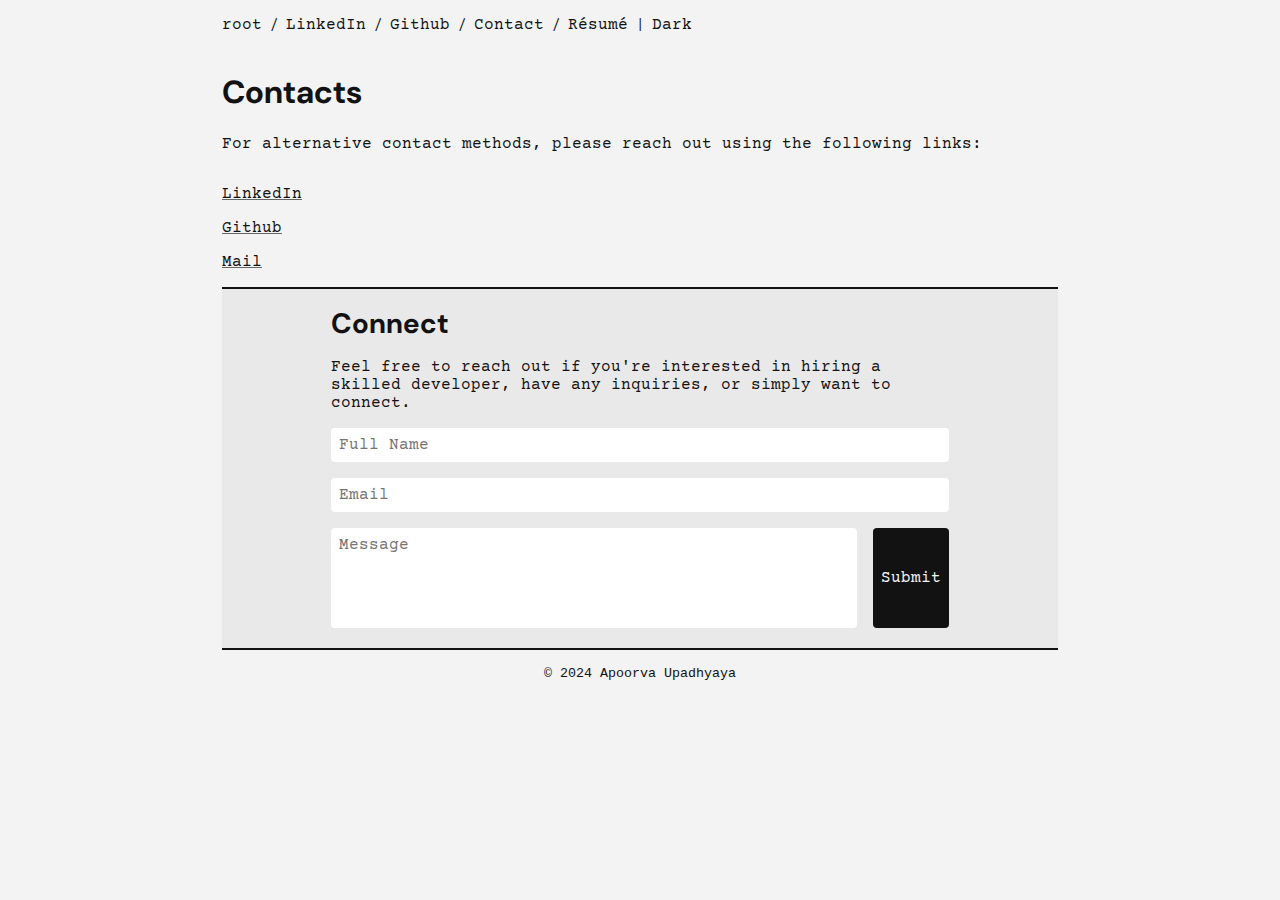
<file: contact.html>
<!DOCTYPE html>
<html lang="en">
  <head>
    <meta charset="UTF-8" />
    <meta name="viewport" content="width=device-width, initial-scale=1.0" />

    <title>Apoorva Upadhyaya</title>
    <link rel="stylesheet" href="styles.css" />
    <link rel="preconnect" href="https://fonts.googleapis.com" />
    <link rel="preconnect" href="https://fonts.gstatic.com" crossorigin />
    <link
      href="https://fonts.googleapis.com/css2?family=DM+Sans:opsz,wght@500&display=swap"
      rel="stylesheet"
    />
    <link
      href="https://fonts.googleapis.com/css2?family=Courier+Prime:wght@400&display=swap"
      rel="stylesheet"
    />
    <link
      href="https://fonts.googleapis.com/css2?family=Roboto+Mono&display=swap"
      rel="stylesheet"
    />

    <link
      rel="apple-touch-icon"
      sizes="180x180"
      href="favicon/apple-touch-icon.png"
    />
    <link
      rel="icon"
      type="image/png"
      sizes="32x32"
      href="favicon/favicon-32x32.png"
    />
    <link
      rel="icon"
      type="image/png"
      sizes="16x16"
      href="favicon/favicon-16x16.png"
    />
    <link rel="manifest" href="favicon/site.webmanifest" />
  </head>

  <body>
    <main>
      <section class="section">
        <navbar>
          <a href="index.html"><p class="homenav">root</p></a>
          <p>/</p>
          <a href="https://www.linkedin.com/in/apoorva-upadhyaya/"
            ><p class="projnav">LinkedIn</p></a
          >
          <p>/</p>
          <a href="https://github.com/ApooU2"><p class="blognav">Github</p></a>
          <p>/</p>
          <a href="contact.html"><p class="contactnav">Contact</p></a>
          <p>/</p>
          <a
            href="https://drive.google.com/file/d/1VAvOYkAhReyO7SufZPCzqlr6WMYRnqF3/view?usp=sharing"
            ><p class="blognav">Résumé</p></a
          >
          <p>|</p>
          <a id="myDIV" class="btn" onclick="myFunction()" href="#"
            ><p id="textmode">Dark</p></a
          >
        </navbar>

        <h1>Contacts</h1>
        <div class="contact-method">
          <p>
            For alternative contact methods, please reach out using the
            following links:
          </p>
        </div>

        <div class="contacts">
          <div class="socials">
            <div class="contact-section">
              <div>
                <a href="https://www.linkedin.com/in/apoorva-upadhyaya/"
                  ><p>LinkedIn</p></a
                >
              </div>
              <div>
                <a href="https://github.com/ApooU2"><p>Github</p></a>
              </div>
              <div>
                <a href="mailto:upadhya2@myumanitoba.ca"><p>Mail</p></a>
              </div>
            </div>
          </div>
        </div>

        <section class="section-form">
          <form
            action="submitted.html"
            method="POST"
            data-netlify="true"
            name="contact"
          >
            <h2>Connect</h2>
            <p>
              Feel free to reach out if you're interested in hiring a skilled
              developer, have any inquiries, or simply want to connect.
            </p>
            <input type="text" name="Name" placeholder="Full Name" required />
            <input type="email" name="Email" placeholder="Email" required />

            <div class="submit">
              <textarea
                name="Message"
                placeholder="Message"
                required
              ></textarea>
              <button type="submit">Submit</button>
            </div>
          </form>
        </section>

        <footer>
          <small>© 2024 Apoorva Upadhyaya</small>
        </footer>

        <script src="/app.js"></script>
      </section>
    </main>
  </body>
</html>
</file>
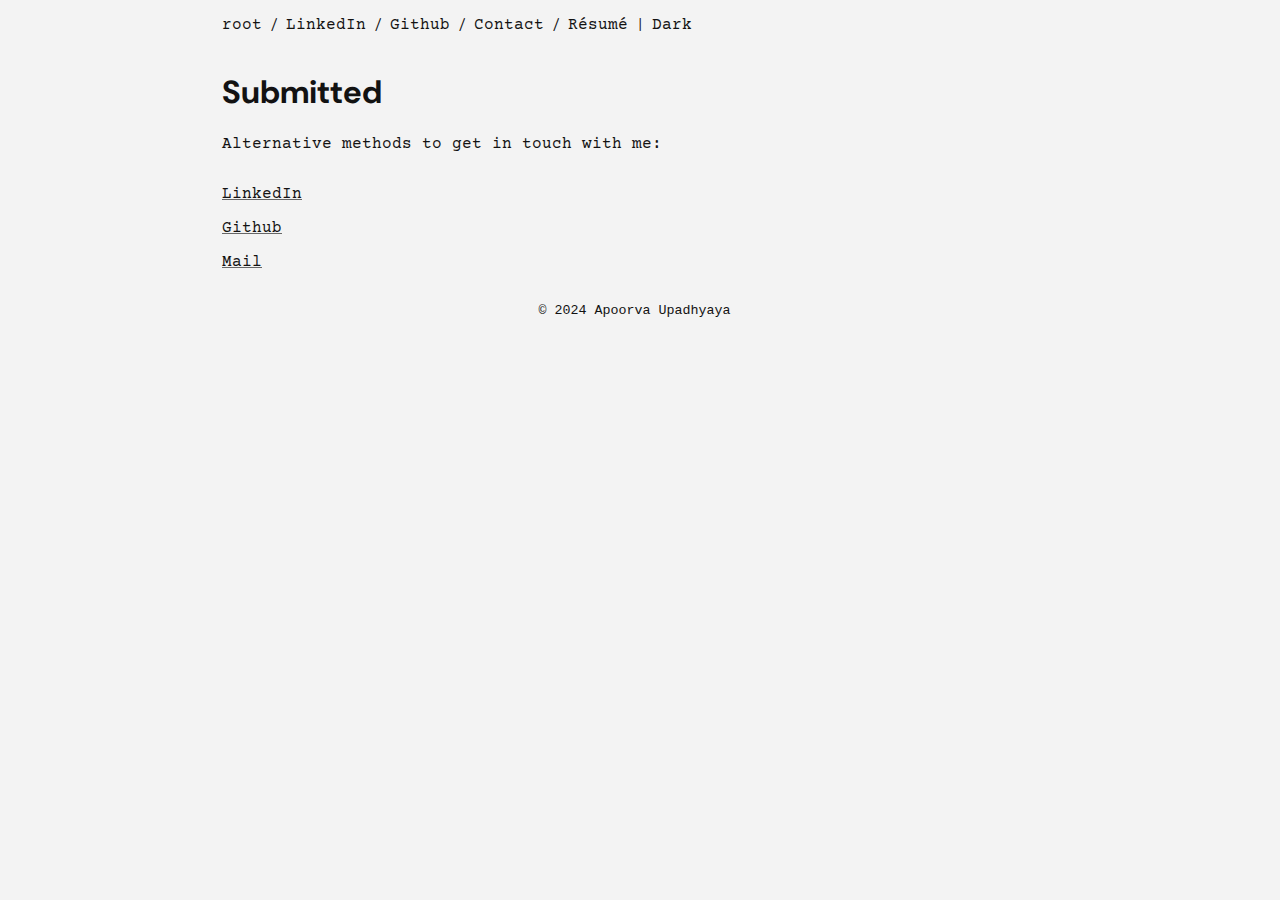
<file: submitted.html>
<!DOCTYPE html>
<html lang="en">
  <head>
    <meta charset="UTF-8" />
    <meta name="viewport" content="width=device-width, initial-scale=1.0" />

    <title>Apoorva Upadhyaya</title>
    <link rel="stylesheet" href="styles.css" />
    <link rel="preconnect" href="https://fonts.googleapis.com" />
    <link rel="preconnect" href="https://fonts.gstatic.com" crossorigin />
    <link
      href="https://fonts.googleapis.com/css2?family=DM+Sans:opsz,wght@500&display=swap"
      rel="stylesheet"
    />
    <link
      href="https://fonts.googleapis.com/css2?family=Courier+Prime:wght@400&display=swap"
      rel="stylesheet"
    />
    <link
      href="https://fonts.googleapis.com/css2?family=Roboto+Mono&display=swap"
      rel="stylesheet"
    />

    <link
      rel="apple-touch-icon"
      sizes="180x180"
      href="favicon/apple-touch-icon.png"
    />
    <link
      rel="icon"
      type="image/png"
      sizes="32x32"
      href="favicon/favicon-32x32.png"
    />
    <link
      rel="icon"
      type="image/png"
      sizes="16x16"
      href="favicon/favicon-16x16.png"
    />
    <link rel="manifest" href="favicon/site.webmanifest" />
  </head>

  <body>
    <main>
      <section class="section">
        <navbar>
          <a href="index.html"><p class="homenav">root</p></a>
          <p>/</p>
          <a href="https://www.linkedin.com/in/apoorva-upadhyaya/"
            ><p class="projnav">LinkedIn</p></a
          >
          <p>/</p>
          <a href="https://github.com/ApooU2"><p class="blognav">Github</p></a>
          <p>/</p>
          <a href="contact.html"><p class="contactnav">Contact</p></a>
          <p>/</p>
          <a
            href="https://drive.google.com/file/d/1VAvOYkAhReyO7SufZPCzqlr6WMYRnqF3/view?usp=sharing"
            ><p class="blognav">Résumé</p></a
          >
          <p>|</p>
          <a id="myDIV" class="btn" onclick="myFunction()" href="#"
            ><p id="textmode">Dark</p></a
          >
        </navbar>

        <h1>Submitted</h1>
        <p>Alternative methods to get in touch with me:</p>

        <div class="contacts">
          <div class="socials">
            <div class="contact-section">
              <div>
                <a href="https://www.linkedin.com/in/apoorva-upadhyaya/"
                  ><p>LinkedIn</p></a
                >
              </div>
              <div>
                <a href="https://github.com/ApooU2"><p>Github</p></a>
              </div>
              <div>
                <a href="mailto:upadhya2@myumanitoba.ca"><p>Mail</p></a>
              </div>
            </div>
          </div>
        </div>

        <footer style="padding-left: 5px">
          <small>© 2024 Apoorva Upadhyaya</small>
        </footer>

        <script src="/app.js"></script>
      </section>
    </main>
  </body>
</html>
</file>
<file: styles.css>
* {
    box-sizing: border-box;
  }

:root {
  --background-color:#F3F3F3;
  --white: #ffffff;
  --font-color:#121212;
  --accent-color:#121212;

  --frame-bg-color:#e9e9e9;

  --text-line-p:#ffffff;
  --navbar-color:#121212;

  --submit-bg:#121212;
  --submit-text:#f5f5f5;

  --input-bg:#ffffff;
  --input-focus:#f3f3f3;

  --blog-hover: #dfdfdf;

  --contacts:#666666;
  }

.dark{
    --background-color: #191919;
    --font-color: #d4d4d4;
    --accent-color: #dddad5;
    --white:#252525;
    --frame-bg-color:#242729;
    --text-line-p:#141414;
    --navbar-color:#d4d4d4;
    --input-focus:#1e2021;
    --input-bg:#181a1b;

    --blog-hover: #1e2021;
  
    --submit-bg:#d4d4d4;
    --submit-text:#121212;
  
    --contacts:#d4d4d4;
  
    font-family: 'Courier New', Courier, monospace;
  }

.profile-pic {
  margin-top: 65px;
  border: 3px solid #ff6a00;
  box-shadow: 0 0 10px #ff6a00, 0 0 15px #ff6a00;
  animation: bounce 3s infinite;
  border-radius: 50%;
}


@keyframes bounce {

  0%,
  100% {
    transform: translateY(0);
  }

  50% {
    transform: translateY(-20px);
  }
}

@keyframes pulse {
  0% {
    transform: scale(1);
  }

  50% {
    transform: scale(1.05);
  }

  100% {
    transform: scale(1);
  }
}

body {
    margin:0;
    padding:0;
    background-color: var(--background-color);
    font-family: 'Courier New', Courier, monospace;
    font-weight: 400;
}

p{
  color: var(--font-color);
}

.an{
  color:var(--font-color);
}

main{
  max-width: 900px;
  margin: 0 auto;
  overflow: hidden;
  display: flex;
  flex-direction: column;
  justify-content: center;
  position: relative;
  width: 100%;
  /* min-height: 100vh; */
  padding-left: 32px;
  padding-right: 32px;
  padding-bottom:32px;
}

.domain{
  margin-top: 8rem;
  margin-bottom: 8rem;
}

.clickable{
  cursor: pointer;
  text-decoration: none;
  color: #f8f8f8;
  text-decoration: underline;
}

h1{
  font-family: "DM Sans", sans-serif;
  font-size: 32px;
  font-style:normal;
  font-weight: 700;
  color:var(--font-color);
}
@keyframes typewriter {
  from {
    width: 0;
  }

  to {
    width: 100%;
  }
}

.typewriter {
  overflow: hidden;
  border-right: .15em solid orange;
  white-space: nowrap;
  margin: 0 auto;
  letter-spacing: .15em;
  animation:
    typewriter 4s steps(44, end),
    blink-caret .75s step-end infinite;
}

@keyframes blink-caret {

  from,
  to {
    border-color: transparent
  }

  50% {
    border-color: orange;
  }
}

p{
  font-family: 'Courier Prime', Courier, monospace;
  font-size:16px;
}

.caption > p{
  line-height: 1.75em;
  letter-spacing: 0px;
  text-decoration: none;
  color: var(--font-color);
}


.minimal {
  font-family: 'Courier Prime', Courier, monospace;
  font-weight: 600;
  background-color: var(--white);
  margin-top: 1rem;
  padding: 0.75rem 0.9rem;
  border:solid 0.125rem var(--accent-color);
  box-shadow:0.2rem 0.2rem var(--accent-color);
  transition: transform 50ms, box-shadow 50ms;
  color: var(--font-color);
}

.minimal:active{
  transform:translate(0.125rem, 0.125rem);
  box-shadow: 0.125rem 0.125rem var(--accent-color);
}

.minimal:hover{
  background-color: var(--frame-bg-color);
}

.projects{
  margin-bottom: 6rem;
}

.blogs{
  margin-bottom: 6rem;
}



.projects-title{
  color:#121212;
  margin-bottom: 0.5rem;
  display: flex;
  justify-content: space-between;
  align-items: center;
}

h2{
  font-family: "DM Sans", sans-serif;
  font-size: 28px;
  font-style: normal;
  font-weight: 700;
  color:var(--font-color);
  margin:0
}

.projects-title a{
  font-family: 'Courier Prime', Courier, monospace;
  font-size: 16px;
  font-style: normal;
  font-weight: 600;
  color:var(--font-color);
  text-decoration: none;
}

.all-frames{
  display: flex;
  flex-direction: column;
  gap:16px 0;
  flex-wrap: nowrap;
  justify-content: flex-start;
  width: 100%;
  align-content: center;
}

.title-line{
  display: flex;
  justify-content: space-between;
  align-items: center;
}

.title-line > h3, .title-line > p{
  margin:0;
  font-family: "DM Sans", sans-serif;
  padding: 0;
}

.content > h3{
  margin:0;
  padding:0;
  font-family: "DM Sans", sans-serif;
  font-size: 20px;
  font-style: normal;
  font-weight: 700;
  color:var(--font-color);
}

.content > p{
  margin: 0;
  padding:0;
  font-family: 'Courier Prime', Courier, monospace;
  font-size: 16px;
  margin-top:-8px;
}

.blog{
  border-top: solid 0.125rem var(--font-color);;
  padding: 14px 0;
}

.blogs:last-child{
  border-bottom: solid 0.125rem var(--font-color);;
}


.all-blogs > a{
  text-decoration: none;
  color: var(--font-color);
}

.blog:hover{
  background-color: var(--blog-hover);
}

.title-line > h3{
  font-size: 20px;
  font-style: normal;
  font-weight: 700;
  color: var(--font-color);
}

.title-line > p{
  border-radius: 8px;
  background-color: var(--text-line-p);
  padding: 4px 8px;
  color:var(--font-color);
}

.frame > p {
  color: var(--font-color);
}

.something{
  margin:0;
  padding: 0;
}


.frame{
  background-color: var(--frame-bg-color);
  border:solid 0.125rem var(--accent-color);

  display: flex;
  flex-direction: column;
  justify-content: space-between;
  gap:0px;
  margin:0;
  padding: 16px;
  cursor: pointer;
  overflow: visible;
  width: 100%;
  justify-content: center;
}

.frame >a {
  text-decoration: none;
  color: #666666;
}

.all-frames > a{
  text-decoration: none;
}

.all-frames > a:hover{
  animation:shadow-pop-bottom-right 0.1s ease both;
  transform:translateX(-5px) translateY(-5px);

}
  
@keyframes shadow-pop-bottom-right {
  0% {
    box-shadow: 0 0 #3e3e3e;
    transform: translateX(0) translateY(0);
  }
  100% {
    box-shadow: 1px 1px #3e3e3e, 2px 2px #3e3e3e, 3px 3px #3e3e3e, 4px 4px #3e3e3e, 5px 5px #3e3e3e;
    transform: translateX(-5px) translateY(-5px);
  }
}


.blog {
  display: flex;
  flex-direction: row;
  align-items: center;
  justify-content: space-between;
  gap:16px;
}


navbar{
  display: flex;
  justify-content: flex-start;
  gap:8px;
  align-items: center;
}

navbar > p {
  font-size: 14px;
  color:var(--navbar-color)
}

navbar > a{
  text-decoration: none;
  color: var(--navbar-color);
}

.section-form{
  border-top: solid 0.125rem var(--navbar-color);
  background-color: var(--frame-bg-color);
  padding-left: 10px;
  padding-right: 10px;
  padding-bottom:20px;
  margin:0;
  border-bottom: solid 0.125rem var(--navbar-color);
}

form > p{
  color:var(--font-color);
}

form{
  display: flex;
  flex-direction: column;
  gap:16px;
  width: 100%;
  padding: 16px 16px 0px 16px;
  max-width: 650px;
  margin: 0 auto;
}

form > input{
  padding: 8px;
  border:none;
  border-radius: 4px;
  outline: none;
  font-family: 'Courier Prime', Courier, monospace;
  font-size: 16px;
  font-style: normal;
  background-color: var(--input-bg);
  color:var(--font-color);
}

form > input:focus{
  background-color: var(--input-focus);
  
}



form > h2, form > p{
  margin:0;
  padding:0;
}

.submit > textarea{
  padding: 8px;
  border:none;
  border-radius: 4px;
  outline: none;
  font-family: 'Courier Prime', Courier, monospace;
  font-size: 16px;
  font-style: normal;
  resize: none;
  height: 100px;
  background-color: var(--input-bg);
  color:var(--font-color);
}

.submit > textarea:focus{
  background-color: var(--input-focus);
}

.submit > button{
  padding: 8px;
  border-radius: 4px;
  border:none;
  outline: none;
  font-family: 'Courier Prime', Courier, monospace;
  font-size: 16px;
  font-style: normal;
  background-color: var(--submit-bg);
  color: var(--submit-text);
  cursor: pointer;
}

form > a { 
  text-decoration: none;
}

.submit{
  display: flex;
  flex-direction: row;
  gap:16px
}

.submit > textarea{
  width: 100%;
}

.read{
  overflow: hidden; 
  white-space: nowrap;
}

/* .section {
  height: 100vh;
} */


.submit-page > h1, .submit-page > p, .first-contacts > section > a, .second-contacts > section > a{
  margin:0;
  padding:0;
  text-decoration: none;
}

.submit-page > p, .first-contacts, .second-contacts{
  font-family: 'Courier New', Courier, monospace;
}

.first-contacts > section, .second-contacts > section{
  display:flex;
  flex-direction: row;
  gap:30px;
  align-items: center;
  justify-content: space-between;
}

.contacts{
  margin-top: 8px;
}


.submit-page > h1{
  margin-top:42px;
  margin-bottom:12px;
}

.submit-page{
  max-width: 700px;
}

.first-contacts > section, .second-contacts > section{
  display: flex;
  flex-direction: row;
  justify-content: space-between;
}

.contacts > h3{
  font-size: 20px;
  font-style: normal;
  font-weight: 700;
  color: #121212;
  font-family: "DM Sans", sans-serif;
}

.socials{
  display: flex;
  flex-direction: row;
  gap:16px;
  align-items: center;
  justify-content: space-between;
}

footer{
  margin:0;
  font-family: 'Courier New', Courier, monospace;
  font-size: normal;
  /* max-width: 650px; */
  padding: 16px;
  margin: 0 auto;
  align-items: center;
  display: flex;
  justify-content: center;
  padding-bottom: 10px;
  color:var(--font-color);
}

.profile{
  width: 10em;
  height: 100%;
  padding: 0;
  margin: 0;
  border: solid 0.4rem #121212;
  border-radius: 0.2rem;
}

.header-container {
  display: flex;
  align-items: start;

}

.header-container img {
  display: flex;
  margin-right: 20px;
  
}

.contact-section > div > a{
  text-decoration: none;
  color: var(--contacts);
  text-decoration: underline;
}

.contact-section > div > a:hover{
  color: #121212;
}

.contact-section > div > p{
  margin:0;
  padding:0;
}

.anchor{
  text-decoration: none;
  color: var(--font-color);
}

.anchor > p{
  font-family: 'Courier New', Courier, monospace;
  font-size: 20px;
  font-weight: 600;
  font-style: normal;
  color: var(--font-color);
  padding-left:0px;
}





@media only screen and (max-width: 815px) {
  .socials{
    flex-direction: column;
    align-items: flex-start;
  }

  .domain{
    margin-top: 5rem;
    margin-bottom: 5rem;
  }

  footer{
    padding-left:50px;
  }

  navbar > a > p{
    font-size: 16px;

  }

  navbar{
    margin-left:-20px;
  }

}
</file>
